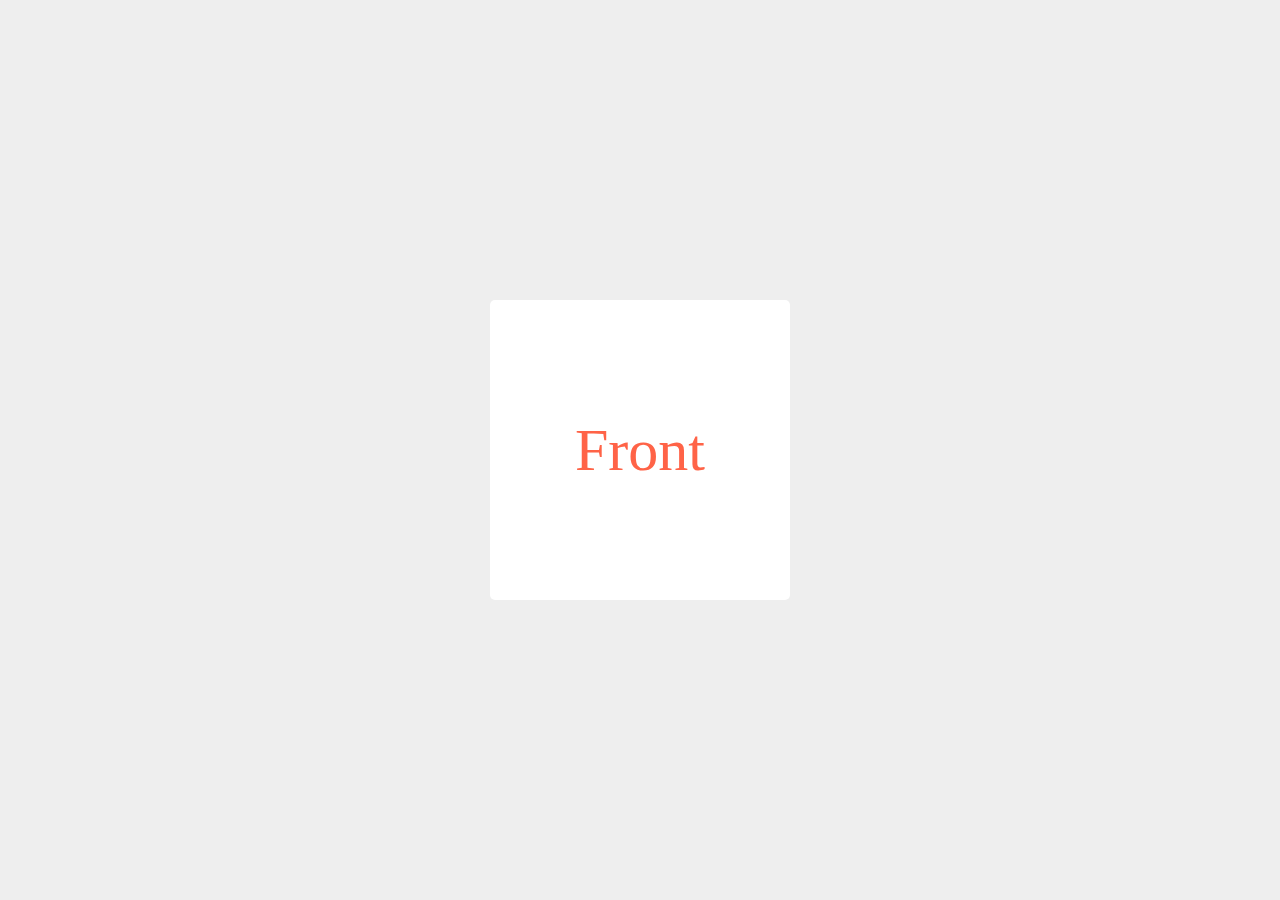
<file: backface.html>
<!DOCTYPE html>
<html lang="en">

<head>
    <meta charset="UTF-8">
    <meta http-equiv="X-UA-Compatible" content="IE=edge">
    <meta name="viewport" content="width=device-width, initial-scale=1.0">
    <title>Document</title>
    <link rel="stylesheet" href="./backface.css">
</head>

<body>

    <div class="card">
        <div class="content">
            <div class="front">front</div>
            <div class="back">back</div>
        </div>
    </div>


</body>

</html>
</file>
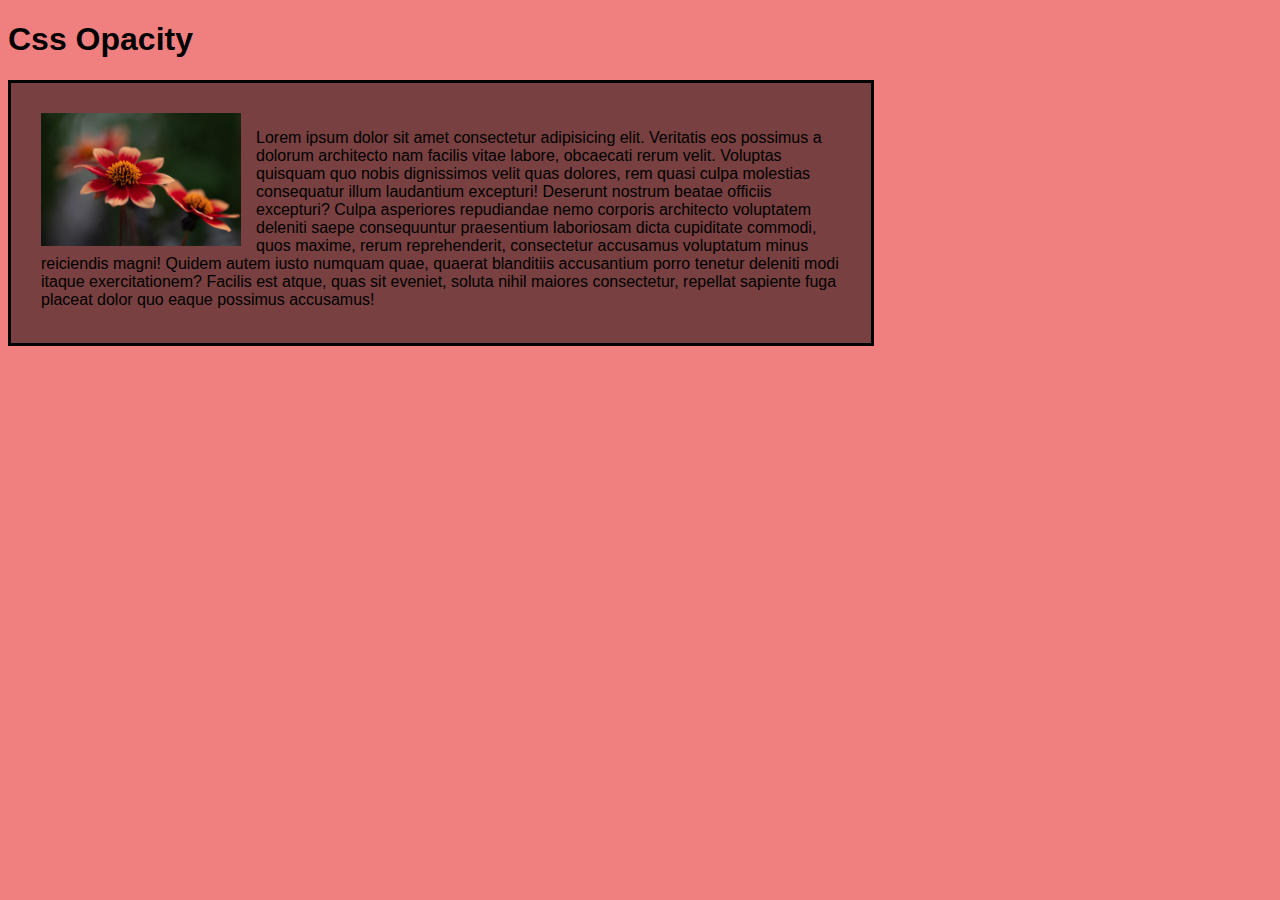
<file: background.html>
<!DOCTYPE html>
<html lang="en">

<head>
    <meta charset="UTF-8" />
    <meta http-equiv="X-UA-Compatible" content="IE=edge" />
    <meta name="viewport" content="width=device-width, initial-scale=1.0" />
    <title>Background</title>
    <link rel="stylesheet" href="./bg.css">
</head>

<body>
    <!-- <h1>CSS Background Image</h1>
    <div id="box">
        <p>Lorem ipsum dolor sit amet consectetur, adipisicing elit. Facilis possimus eum, odit repellendus facere reiciendis explicabo similique enim officiis recusandae necessitatibus non, exercitationem at velit, sit ea aut laudantium fugiat magnam ut
            minus. Soluta neque numquam, minus quis nam autem earum porro nostrum eveniet enim perspiciatis quo, reiciendis distinctio nemo, illo fugit? Dolores ratione nobis sunt porro, quod voluptatibus facilis, laborum rem quibusdam exercitationem
            odio. Adipisci quasi neque dolorem, vero quos itaque consectetur eius quam maxime ea repellendus facilis, assumenda modi suscipit, voluptate voluptates distinctio deserunt? Corrupti odit consequatur enim debitis fugiat, aut dicta non? Dignissimos,
            quis reprehenderit? Necessitatibus, quia?</p>
    </div> -->


    <!-- <h1>Css Background-Size</h1>
    <div id="box">
        <p>Lorem ipsum dolor sit amet consectetur adipisicing elit. Iure tempore voluptatem corporis debitis non tempora architecto fuga aut dolor voluptates atque doloremque beatae temporibus vel mollitia reprehenderit molestiae aliquid earum, corrupti
            perferendis cupiditate, illo dolorem accusamus dolores. Corrupti quaerat dolorem hic ab, laborum sunt fugiat provident ex praesentium quod est.</p>
    </div> -->

    <!-- <h1>Background Origin</h1>

    <div id="box">
        <p>Lorem ipsum dolor sit amet consectetur adipisicing elit. Sed assumenda, officiis velit asperiores adipisci debitis error, illum quaerat, repellendus accusantium in harum. Molestias tenetur tempore molestiae, odio fuga optio eius veritatis corporis!
            Maiores, laudantium veniam fugit illo alias est culpa. Neque ex nobis animi vitae, molestiae doloremque cum aperiam doloribus culpa accusamus ullam suscipit possimus ducimus sequi dolor corporis quisquam inventore impedit veniam asperiores
            provident! Tempora, sequi! Incidunt ipsum aperiam iusto, itaque in optio officia hic laborum dolorum nemo exercitationem, illo dolorem minus nobis numquam iure natus modi consequuntur, sint minima similique. Dolorem qui autem id quae pariatur!
            Voluptatem, doloribus. Lorem ipsum dolor sit amet consectetur adipisicing elit. Nisi id dicta delectus. Incidunt quo, dolore explicabo aliquam non voluptatum quisquam sapiente eligendi. At explicabo aspernatur optio. Totam dicta adipisci odio
            ducimus quod quidem reiciendis voluptatum accusamus dolorem? Rem quasi ab provident. Iusto placeat officia quidem fugit blanditiis, laboriosam nihil sapiente impedit, perferendis aut nisi. Molestias obcaecati facilis nihil minima illo, dignissimos
            rerum iure sint esse accusamus atque ipsa minus. Officiis mollitia fugiat repudiandae esse dolorem suscipit porro, praesentium aperiam necessitatibus blanditiis alias dignissimos dolore iusto ut laborum ratione, impedit voluptas placeat expedita
            tempore architecto ducimus nostrum deleniti quidem. Minima, sapiente?</p>
    </div> -->


    <!-- <h1>Background Clip</h1>

    <div id="box">
        <p>Lorem, ipsum dolor sit amet consectetur adipisicing elit. Doloribus incidunt provident vitae ad rerum. Praesentium reprehenderit quibusdam dolorem nihil blanditiis excepturi tenetur quaerat ea at facere eligendi, cumque illo unde distinctio quo?
            Tenetur dolores consequuntur laboriosam sequi facere pariatur eos laborum reprehenderit excepturi praesentium voluptas, suscipit tempore omnis aliquam nam eius fuga minus molestiae itaque! At eos accusamus dolore nihil rem, blanditiis iure
            voluptate error veritatis, eligendi sed nemo illum. Repellat soluta debitis placeat, autem dolore libero inventore non! Omnis maiores perspiciatis qui laborum! Dolorum cupiditate laboriosam obcaecati excepturi voluptates. Itaque ex nemo dignissimos
            distinctio blanditiis quo? Optio, vitae harum.</p>
    </div> -->



    <!-- <h1>Css Background-Gradient</h1>

    <div id="box">
        <p>Lorem ipsum dolor sit amet consectetur adipisicing elit. Ab ipsum, omnis tempora aut, assumenda at modi voluptatem aliquid alias ad quis, culpa velit eos architecto deserunt neque libero repellat obcaecati. Numquam minus, qui repellendus alias
            id saepe delectus totam, voluptatum maxime sed magnam quasi consequatur voluptatibus illo, odio veniam nesciunt? Nihil illo quae libero quam dolores! Ad nostrum at minus et quia? Facere laborum rem a ducimus totam. Corporis in quae ad vitae
            porro cupiditate, deserunt esse quisquam, accusamus dignissimos eveniet dolore facilis quas qui reprehenderit dicta minus pariatur non doloribus mollitia. Pariatur quas incidunt natus aperiam quia impedit est.</p>
    </div>

    <div id="box_2">
        <h2>Redial Gradient</h2>
    </div> -->


    <h1>Css Opacity</h1>

    <div id="box">
        <img src="./images/flowers-gddf8cd29b_1920.jpg" width="200" alt="">
        <p>Lorem ipsum dolor sit amet consectetur adipisicing elit. Veritatis eos possimus a dolorum architecto nam facilis vitae labore, obcaecati rerum velit. Voluptas quisquam quo nobis dignissimos velit quas dolores, rem quasi culpa molestias consequatur
            illum laudantium excepturi! Deserunt nostrum beatae officiis excepturi? Culpa asperiores repudiandae nemo corporis architecto voluptatem deleniti saepe consequuntur praesentium laboriosam dicta cupiditate commodi, quos maxime, rerum reprehenderit,
            consectetur accusamus voluptatum minus reiciendis magni! Quidem autem iusto numquam quae, quaerat blanditiis accusantium porro tenetur deleniti modi itaque exercitationem? Facilis est atque, quas sit eveniet, soluta nihil maiores consectetur,
            repellat sapiente fuga placeat dolor quo eaque possimus accusamus!</p>
    </div>




</body>

</html>
</file>
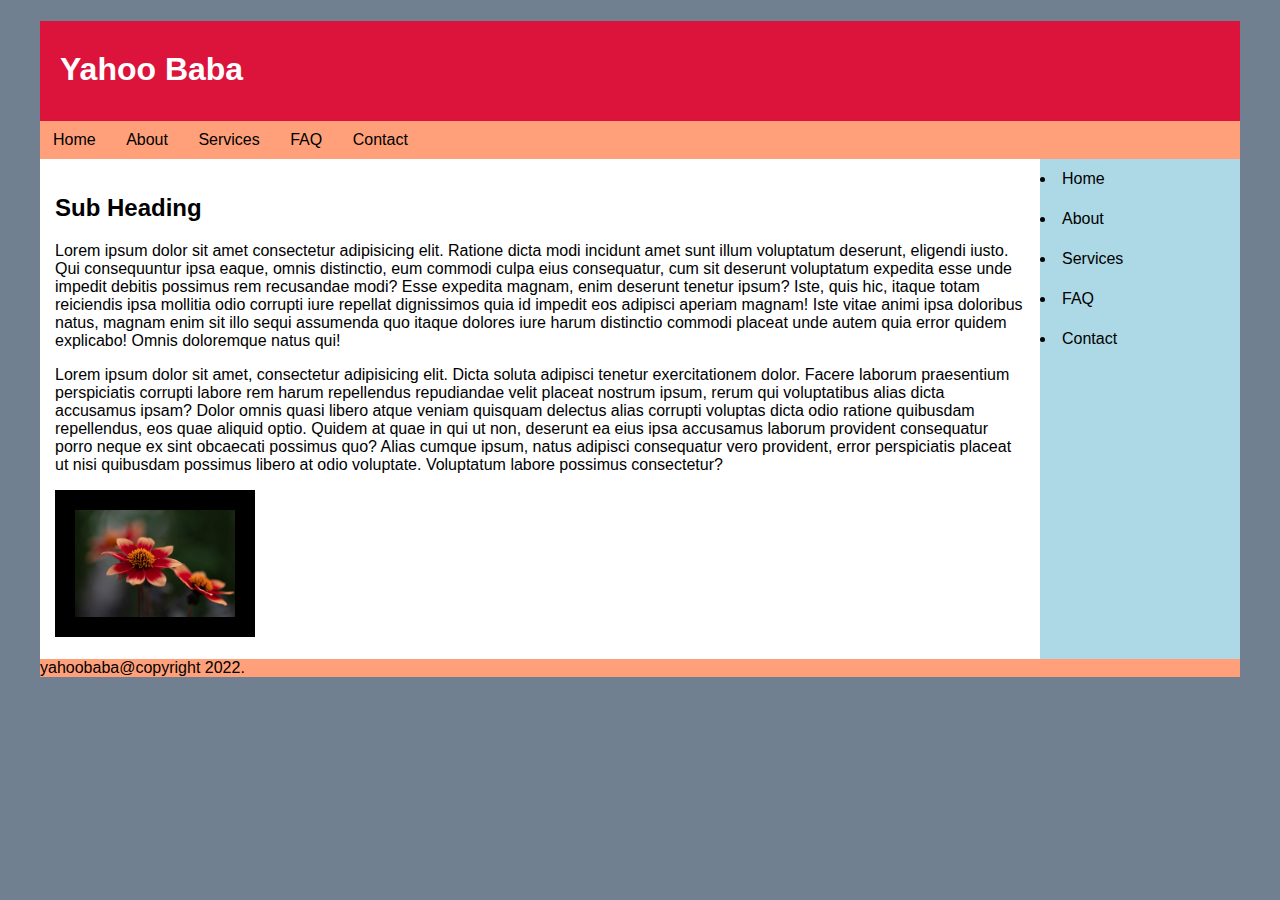
<file: layout.html>
<!DOCTYPE html>
<html lang="en">

<head>
    <meta charset="UTF-8" />
    <meta http-equiv="X-UA-Compatible" content="IE=edge" />
    <meta name="viewport" content="width=device-width, initial-scale=1.0" />
    <title>Basic Layout</title>
    <link rel="shortcut icon" href="./images/testla.png" type="image/x-icon" />
    <link rel="stylesheet" href="./layout.css" />
</head>

<body>

    <div id="wrapper">
        <div id="header">
            <h1>Yahoo Baba</h1>
        </div>

        <div id="menu">
            <ul>
                <li><a href="">Home</a></li>
                <li><a href="">About</a></li>
                <li><a href="">Services</a></li>
                <li><a href="">FAQ</a></li>
                <li><a href="">Contact</a></li>
            </ul>
        </div>

        <div id="content">
            <h2>Sub Heading</h2>
            <p>Lorem ipsum dolor sit amet consectetur adipisicing elit. Ratione dicta modi incidunt amet sunt illum voluptatum deserunt, eligendi iusto. Qui consequuntur ipsa eaque, omnis distinctio, eum commodi culpa eius consequatur, cum sit deserunt voluptatum
                expedita esse unde impedit debitis possimus rem recusandae modi? Esse expedita magnam, enim deserunt tenetur ipsum? Iste, quis hic, itaque totam reiciendis ipsa mollitia odio corrupti iure repellat dignissimos quia id impedit eos adipisci
                aperiam magnam! Iste vitae animi ipsa doloribus natus, magnam enim sit illo sequi assumenda quo itaque dolores iure harum distinctio commodi placeat unde autem quia error quidem explicabo! Omnis doloremque natus qui!</p>
            <p>Lorem ipsum dolor sit amet, consectetur adipisicing elit. Dicta soluta adipisci tenetur exercitationem dolor. Facere laborum praesentium perspiciatis corrupti labore rem harum repellendus repudiandae velit placeat nostrum ipsum, rerum qui
                voluptatibus alias dicta accusamus ipsam? Dolor omnis quasi libero atque veniam quisquam delectus alias corrupti voluptas dicta odio ratione quibusdam repellendus, eos quae aliquid optio. Quidem at quae in qui ut non, deserunt ea eius
                ipsa accusamus laborum provident consequatur porro neque ex sint obcaecati possimus quo? Alias cumque ipsum, natus adipisci consequatur vero provident, error perspiciatis placeat ut nisi quibusdam possimus libero at odio voluptate. Voluptatum
                labore possimus consectetur?</p>
            <img src="./images/flowers-gddf8cd29b_1920.jpg" alt="">
        </div>
        <div id="sidebar">
            <ul>
                <li><a href="">Home</a></li>
                <li><a href="">About</a></li>
                <li><a href="">Services</a></li>
                <li><a href="">FAQ</a></li>
                <li><a href="">Contact</a></li>
            </ul>
        </div>
        <div id="footer">
            yahoobaba@copyright 2022.
        </div>
    </div>
</body>

</html>
</file>
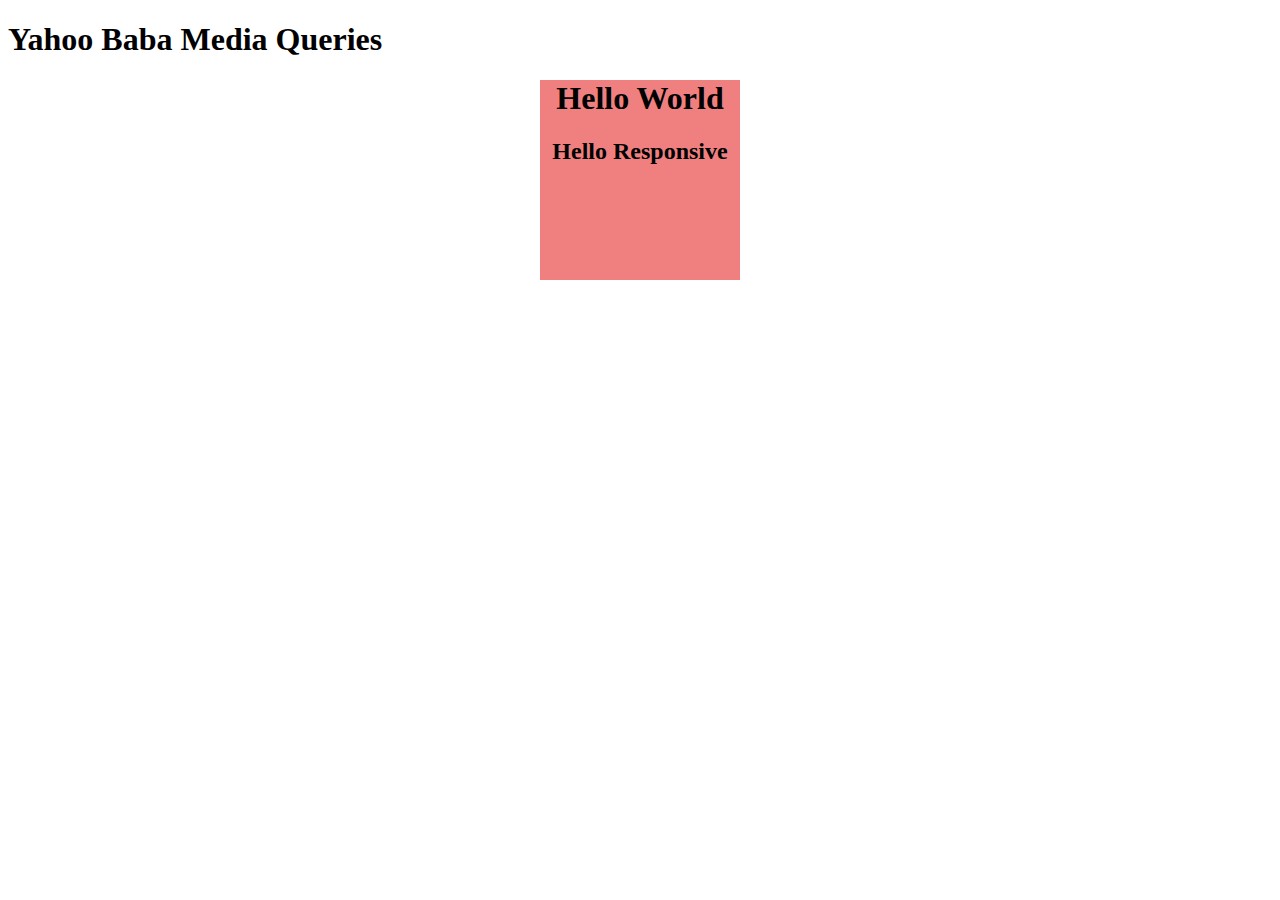
<file: media.html>
<!DOCTYPE html>
<html lang="en">

<head>
    <meta charset="UTF-8" />
    <meta http-equiv="X-UA-Compatible" content="IE=edge" />
    <meta name="viewport" content="width=device-width, initial-scale=1.0" />
    <title>Media Queries</title>
    <link rel="stylesheet" href="./media.css" />
</head>

<body>
    <h1>Yahoo Baba Media Queries</h1>
    <div class="container">
        <h1>Hello World</h1>
        <h2>Hello Responsive</h2>
    </div>
</body>

</html>
</file>
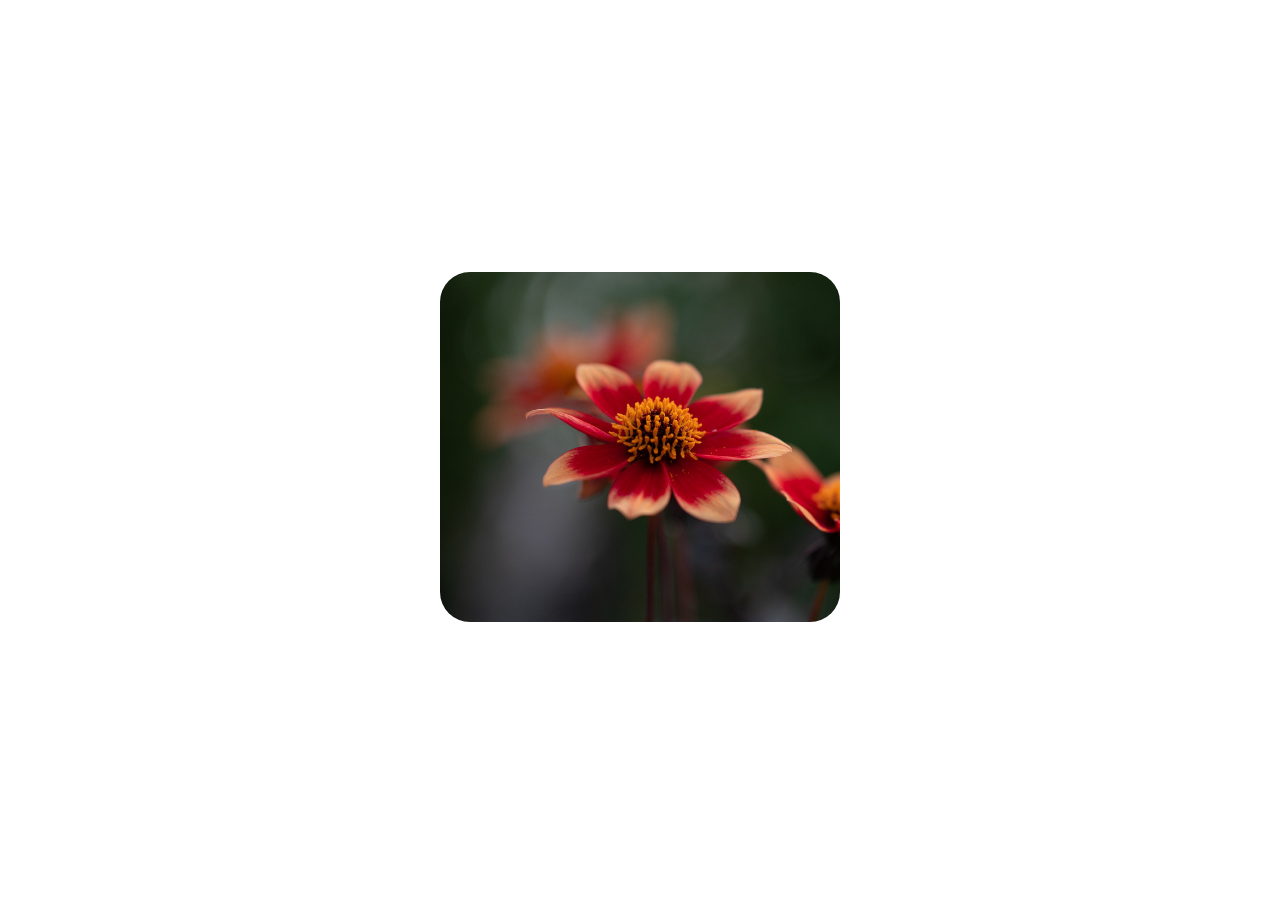
<file: percepective.html>
<!DOCTYPE html>
<html lang="en">

<head>
    <meta charset="UTF-8">
    <meta http-equiv="X-UA-Compatible" content="IE=edge">
    <meta name="viewport" content="width=device-width, initial-scale=1.0">
    <title>Perceptive</title>
    <link rel="stylesheet" href="./percepective.css">
</head>

<body>

    <div class="box">
        <div class="test">
            <h2>Hello World</h2>
        </div>
    </div>


</body>


</html>
</file>
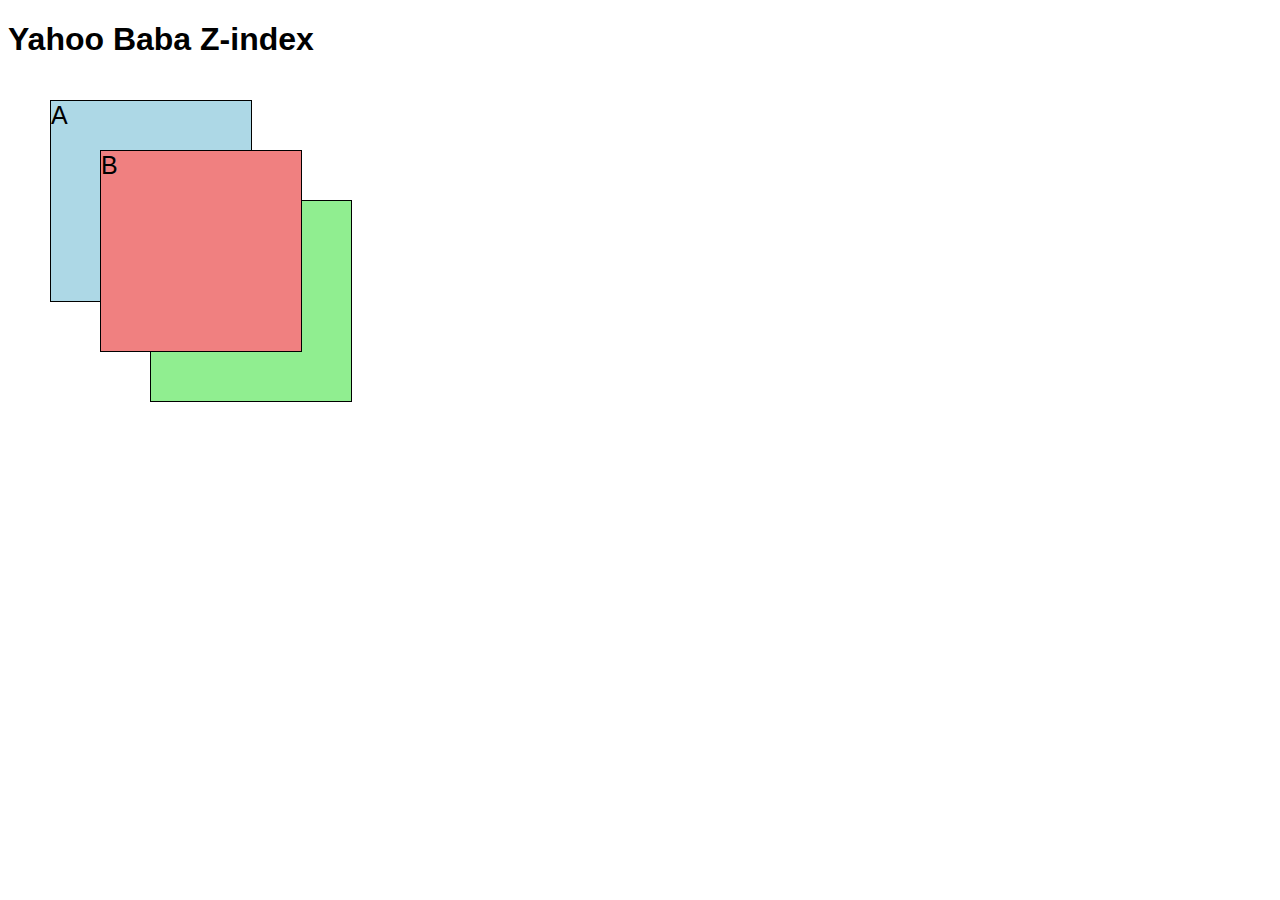
<file: position.html>
<!DOCTYPE html>
<html lang="en">

<head>
    <meta charset="UTF-8" />
    <meta http-equiv="X-UA-Compatible" content="IE=edge" />
    <meta name="viewport" content="width=device-width, initial-scale=1.0" />
    <title>New Tab</title>
    <link rel="stylesheet" href="./pos.css">
</head>

<body>
    <!-- <h1>Yahoo Baba CSS Position</h1>
    <p>Lorem ipsum dolor, sit amet consectetur adipisicing elit. Nobis veniam magnam repellendus nemo eaque similique deserunt deleniti quis expedita! Consequatur in harum officiis voluptatibus deleniti, corrupti, doloremque nulla qui provident beatae expedita,
        ex rem amet? Debitis quod vero quidem id, a alias asperiores voluptates praesentium ab omnis eum labore tenetur officia consectetur fuga laborum esse. Est, nesciunt mollitia ut maxime dolorum fuga voluptatem sapiente rerum, pariatur quod illum
        quisquam ullam earum doloremque exercitationem iure quasi. Voluptate ea molestias natus, ex quibusdam iure quo, neque repellat id dolorem impedit, unde tempore provident animi magni nostrum consequuntur voluptatibus quas cupiditate placeat ab?</p>

    <div id="test"></div>

    <p>Lorem ipsum dolor sit, amet consectetur adipisicing elit. Esse distinctio ab nesciunt, repudiandae quam adipisci rerum labore recusandae et. Esse debitis repellendus fuga assumenda voluptatibus tempora vitae recusandae, porro exercitationem, accusamus
        veniam commodi explicabo! Eum minus perferendis, aliquid quod maxime eos, itaque nostrum ipsam cum reprehenderit eveniet dolorem quisquam commodi ullam dignissimos laudantium neque nihil vero suscipit distinctio officia. Dicta odio porro soluta
        quo aperiam incidunt, veniam ab quibusdam minima dolor, fuga enim labore. Reprehenderit minima ducimus, eveniet officia illum consequuntur. Hic culpa laudantium mollitia numquam itaque nulla aliquid facilis consectetur, quasi quod consequatur
        quidem quo quas, eaque, rerum ad?</p>
    <p>Lorem ipsum dolor sit amet consectetur adipisicing elit. Dolore qui quis magni id. Assumenda, blanditiis iste tempora nobis dolorum hic numquam eos consectetur aspernatur voluptate ex ea deleniti harum mollitia recusandae qui doloribus earum molestiae
        at sunt! Et dignissimos similique fugit consectetur. Rerum, sapiente tempora animi cupiditate provident corrupti facere facilis odit possimus earum eius accusamus. Possimus aut perferendis ab dicta nisi cum est obcaecati quod perspiciatis tempore,
        odio saepe ducimus autem ipsam quisquam deserunt. At cupiditate quae nemo dignissimos laudantium ratione voluptate aperiam dicta, delectus labore atque inventore sapiente eligendi ducimus ipsam repellat pariatur doloremque dolorum suscipit quos
        enim? Quod incidunt illum aperiam alias aliquam. Sed temporibus aliquid, quisquam earum, voluptatem doloremque tempora dicta rem accusantium rerum cum, nesciunt facilis reiciendis. Fuga ratione est molestias natus iusto dolorum, tempore necessitatibus
        a amet ea atque illo cum fugiat nesciunt corrupti error eius libero aut perferendis repudiandae voluptates eveniet doloribus labore dolores. Est pariatur quis quas commodi dolorem, nisi molestias atque quasi eos illum aliquam quidem quaerat alias
        quae ex nulla soluta fugit sint quam praesentium ipsum deserunt! Debitis voluptates nulla vero culpa. Repudiandae cumque quo, voluptatum nihil, similique dolore quisquam quod facilis doloribus optio dolorem laudantium. Tenetur, iusto facilis a
        libero expedita laborum, iure aut in deleniti cumque quia voluptatem quos nihil nostrum! Sunt laboriosam aut deserunt ad a reiciendis magnam cum, sint deleniti cumque, excepturi nostrum. Magnam est reprehenderit, suscipit aspernatur, nisi illo
        quas nulla nesciunt ad minus doloribus ut qui praesentium iste cupiditate, necessitatibus modi consequuntur reiciendis corporis. Odio quam quod, maiores assumenda cumque ex at aspernatur? Neque magnam qui perferendis ad pariatur consequatur quaerat
        incidunt culpa debitis laborum ipsum quo itaque voluptate quasi unde dolore, voluptatibus possimus sunt dolorem ex illo ratione atque commodi optio. Facere laborum dolorum consectetur, labore cumque iure placeat quidem nihil. Sequi incidunt officia
        consequatur distinctio recusandae libero cum molestiae. Earum amet quibusdam debitis. Deleniti, sint quae distinctio provident veritatis incidunt, aut, harum consequatur debitis adipisci officia error. Dolor culpa dolore fugiat laborum exercitationem.
        Distinctio eos, maiores iusto beatae voluptas rem quaerat doloribus quidem ducimus temporibus consectetur voluptatibus placeat fuga error eligendi nobis, tempore, odio unde! Sit vel similique reiciendis ipsam perferendis? Sed pariatur, autem ex
        fugit quis nulla consectetur iste asperiores earum perspiciatis ea ipsum quasi accusamus alias tempore sit reprehenderit necessitatibus quibusdam blanditiis mollitia hic eius, cumque aliquid. Cumque amet qui odit voluptatum sed atque itaque, animi
        veniam necessitatibus mollitia provident perspiciatis cupiditate accusamus temporibus voluptatibus quia culpa neque rem aliquid! Consequatur sapiente autem natus deleniti dolores sequi, amet fuga laudantium provident neque harum, adipisci magni
        nostrum quia. Laudantium laborum repellendus illum, corporis voluptatem corrupti quos ratione deleniti necessitatibus reiciendis quam maxime maiores molestiae facere dolore nihil, atque id consequuntur et. Inventore earum asperiores quis voluptatibus
        libero sint enim totam a ea id, repellat cumque consectetur recusandae iure iusto deleniti optio fugiat atque voluptate ut ullam, sunt temporibus dolores. Facere suscipit nam aut. At ipsum voluptatibus, aliquid quo fuga tempora mollitia vero culpa
        quia dolores fugit, amet minus. Velit perferendis, accusamus placeat facere tempora, fuga laudantium cupiditate asperiores ad officia blanditiis reiciendis autem corporis accusantium a eaque modi voluptate, minus deleniti voluptatem saepe eligendi
        magnam fugiat? A, veniam illo doloremque incidunt aliquid dolor quidem, totam facilis cumque mollitia dolore vel nobis cupiditate tempore similique minus. Laboriosam aliquid provident, reprehenderit velit, reiciendis nisi veritatis, magnam fugiat
        eum quibusdam neque ab facere earum nulla quisquam tenetur quae voluptate quaerat voluptas ullam necessitatibus ducimus eaque hic qui? Sit impedit exercitationem nulla, error soluta rem animi minima deserunt ut iure, aut omnis eos natus quam vero?
        Animi optio hic iure accusamus amet quis, accusantium enim aut ut officia quisquam vitae beatae ipsam eius commodi deleniti eos. Distinctio qui sequi, suscipit, mollitia necessitatibus nulla et quae maiores enim facilis perferendis inventore deserunt,
        incidunt laboriosam rerum ex. Facilis aliquam placeat blanditiis officia iusto, sit, error laborum commodi odio asperiores expedita ullam incidunt eveniet! Itaque possimus odio non perspiciatis, molestias sit, maiores dolor quos laborum incidunt
        tempore et laboriosam maxime. Perferendis autem dolorum est? Consequuntur adipisci illo corrupti rem sunt perferendis rerum fugit excepturi dignissimos, voluptate a autem fugiat iure quibusdam. Fuga quam qui quas vitae culpa, ab quae veniam. Omnis
        sunt ullam eum nobis laborum! Perspiciatis maiores corporis fugiat laborum placeat ea molestias, sunt laudantium in aliquam aliquid at, voluptate iure labore inventore. Reiciendis doloribus eos odit amet suscipit quam, fuga asperiores! Qui repellendus
        nihil fugiat at facilis temporibus magni deleniti corrupti ipsa. Eum quo eveniet, assumenda aspernatur perferendis dolorem consequuntur fugiat magnam ea vel facere harum eos dolor odit quos non voluptate. Incidunt delectus et nobis aut, architecto
        ratione quod hic quas quasi temporibus deserunt laborum eaque nemo pariatur nihil eum atque ea, enim eius molestias ex blanditiis? Fugit autem dolor voluptates, corrupti laborum sapiente nihil expedita doloribus, quam quod repellendus unde impedit
        nobis, pariatur culpa nesciunt consectetur. Officiis autem animi veritatis, nesciunt ipsam eius quas necessitatibus repellendus aliquid saepe impedit amet aliquam provident cumque incidunt! At maxime est, deleniti facilis quisquam libero. Laborum
        totam assumenda, quas vitae provident iste reiciendis? Nobis culpa perferendis necessitatibus blanditiis quas aut provident enim? Ratione minima odit esse quis quas consequuntur quam itaque modi quisquam impedit, mollitia laboriosam velit dolores
        eius ut repudiandae quod eligendi, porro vitae fuga. Nobis qui similique dolores obcaecati debitis eveniet, quisquam libero tempore omnis. Neque atque accusamus omnis maxime incidunt quaerat, cum, dolore ut necessitatibus reiciendis voluptates
        laboriosam iure dicta unde! Aut, eaque error, ducimus cupiditate adipisci expedita, voluptatem totam reiciendis iusto provident enim dignissimos eius earum debitis dolore voluptates vel labore itaque. Beatae perferendis eligendi error distinctio
        earum dignissimos maxime optio nemo accusantium alias. Hic vero quam, placeat possimus repellendus rem temporibus quis illum similique in sit aut accusamus? Similique, beatae? Minus architecto aut quas commodi aperiam quidem a labore aliquid reprehenderit
        ipsam ipsa veritatis minima, vel culpa impedit dolorem possimus doloribus animi repellendus voluptate repellat. Non molestias voluptates, architecto ullam veritatis quae doloribus facere exercitationem tempore quasi earum repellendus nisi! Ipsa
        vitae eaque aliquam libero laborum iure natus fuga ipsum facere, voluptates minus excepturi tempora, est esse modi quidem incidunt nesciunt sed! Dolorum, fugit adipisci possimus placeat provident debitis fuga, et voluptates optio delectus atque
        illo, quisquam reiciendis velit. Repudiandae rem mollitia fugiat earum provident praesentium dignissimos quam accusantium officia, natus placeat itaque. Possimus voluptates ab aliquid, explicabo voluptate repellat pariatur est nam perspiciatis
        maxime mollitia temporibus illum rem eligendi placeat itaque enim, culpa ducimus in consequatur adipisci consectetur. Placeat aut blanditiis dignissimos ab maiores sed amet dolorem est mollitia ipsam dolore ad culpa laboriosam ea dolores quo,
        consequuntur impedit accusamus in fugiat assumenda tempore molestias! Iure quae porro nihil, modi blanditiis rerum qui quis assumenda voluptatem dicta vel culpa amet similique necessitatibus provident tenetur et. Aperiam aliquid ullam molestias
        accusamus perspiciatis optio sapiente, eveniet mollitia nam, soluta aliquam rerum illum quos blanditiis, cum placeat odio nobis ipsum earum aut illo nostrum. Iure id necessitatibus provident iste deserunt cupiditate dolor debitis delectus maiores
        aliquam magni minima non quo aperiam hic soluta nemo molestias, laudantium dicta facilis accusamus? Iure fugit ipsa neque assumenda beatae totam, ratione nobis maiores at, cumque provident quod voluptates, id vel! Perferendis eveniet incidunt
        illum expedita magni praesentium nulla consequatur nam libero impedit reiciendis dicta asperiores, quibusdam aliquid, ullam ex aspernatur molestias ipsum quas voluptatum maiores necessitatibus voluptate nemo. Id eveniet aut atque esse sapiente
        aliquid pariatur numquam mollitia ratione fugit optio doloribus quod quasi distinctio delectus quis, perspiciatis corporis, corrupti autem accusantium odio unde eaque in. Accusamus qui laborum quos commodi, assumenda provident! Aspernatur quasi
        nostrum praesentium tenetur dolorem cumque ratione quam, tempora provident! Vero, excepturi omnis commodi numquam animi eius voluptate? Dolorem, nisi porro cupiditate iste voluptates ipsam. Magnam accusantium, neque ab commodi error corporis facilis
        qui dolorum autem ipsam explicabo quasi sit maiores voluptas obcaecati recusandae consectetur fuga corrupti perferendis aut nesciunt iste et optio. Adipisci perferendis magni cupiditate. Beatae enim magni cumque aperiam fugiat soluta eaque ea
        a veritatis vel, quasi quas quidem autem praesentium consequatur quam illum sequi animi maxime nam explicabo molestias deleniti corporis! Commodi vitae reprehenderit sequi distinctio autem optio doloribus provident maiores, excepturi vero omnis
        accusamus debitis, fugit cupiditate deleniti architecto repudiandae voluptatum nobis ipsum tempora id, pariatur veritatis aliquid! Iure cupiditate eius labore ipsum? Accusantium commodi eveniet tenetur itaque ea, porro unde vitae laboriosam similique
        exercitationem est ab autem dicta accusamus consectetur dolorem odio minima illo corporis id laborum temporibus distinctio. Perspiciatis in optio ipsam deleniti a doloremque facere expedita nisi ullam neque enim dolorem aliquid consequuntur quaerat
        obcaecati voluptate, deserunt minima quod corporis quae molestiae quasi! Nihil voluptas, placeat ducimus minus amet explicabo nisi consequatur ratione voluptatem recusandae assumenda officia repudiandae! Adipisci amet error sapiente veritatis
        obcaecati nemo ducimus ad quas. Culpa dolor consequatur hic mollitia voluptas, aliquam laboriosam, voluptate modi sint neque, fugiat explicabo eos! Similique molestias, nihil neque laboriosam aut ea nostrum nam natus vel, voluptates magni! Omnis
        molestiae harum voluptate mollitia, ea odio nam. Eligendi expedita cum fuga, atque modi nobis? Corporis, quo dolores dignissimos maiores officia, minus eaque non eum, quis cupiditate amet veritatis temporibus! Fuga, vero dolorem aspernatur cumque
        vel aut hic reprehenderit nisi quod tempore facere quia est officia natus vitae, repellendus labore voluptate sapiente odit! Quia libero provident consequatur commodi molestias fugit est sequi, hic quae dolorem fugiat vero, eligendi explicabo
        cum sunt modi impedit consequuntur, itaque quidem aspernatur iure dicta facilis animi? Autem a ab voluptas! Asperiores aperiam earum vel voluptatem quo similique reiciendis dolorem harum blanditiis officiis veniam numquam eveniet eligendi ducimus,
        temporibus perspiciatis sint molestias iure cumque voluptatibus pariatur minima delectus repellendus! Enim, doloribus. Itaque provident dolores vero, doloremque, optio assumenda neque quaerat praesentium placeat commodi earum hic quo, modi soluta
        ipsum non voluptates sunt voluptate maiores impedit laborum iusto mollitia illum. Quaerat nisi et quasi incidunt, unde nostrum dolorum molestias deleniti id quidem, numquam in facere, quod labore accusantium odio ex error. Deserunt quaerat quisquam
        illo, nam quam, autem non quos reiciendis rerum perferendis quis officia similique soluta beatae eligendi unde dolore sit ipsum. Ratione quas, minus eum repudiandae deserunt culpa voluptatum et necessitatibus fugiat fugit atque officia sit excepturi
        laudantium blanditiis! Exercitationem perferendis et harum dolor iure similique dolores, totam natus temporibus aperiam beatae. Sunt consectetur laudantium cupiditate, praesentium aut soluta! Quis ea quae sint. Quo, accusamus sunt totam beatae
        molestiae obcaecati nisi illum nulla eaque porro. Provident natus labore quod at porro unde aliquid impedit ut. Eos, ex, repellat quibusdam quidem ratione ipsa fuga, labore nam sequi fugit numquam fugiat eum ipsum cum amet. Praesentium, voluptatum
        quod, natus iste ab numquam veritatis deleniti cum dolore magni, fugit quia! At nisi, atque, nesciunt autem eos illo dolorem voluptatem possimus exercitationem enim doloremque adipisci dicta libero, nam modi vero? Veritatis ab voluptas magnam,
        animi similique dolorum! Ab, dolor laboriosam tempora nisi sed nihil incidunt itaque similique facere culpa nostrum sit ea! Mollitia quas, eveniet voluptatum libero quae modi blanditiis eum quod laboriosam maxime fugit incidunt expedita adipisci
        fuga quasi, consequuntur quam perferendis sit voluptate labore architecto dolores tempora. Doloremque odio fuga beatae, ab nesciunt laudantium dolorum recusandae sunt culpa, eum, temporibus quidem iure reprehenderit? Quisquam ipsum modi dignissimos
        autem quod soluta ipsam sed facilis sit dolor deleniti quasi reiciendis magni, dicta expedita odit qui asperiores laudantium perferendis rem? Omnis debitis doloribus cum quisquam magni culpa quo adipisci aut blanditiis amet, consequatur officia
        eius sapiente quis voluptatem consequuntur molestias natus! Sapiente vel veritatis ut iusto quae nisi ab aspernatur dolorem repellat illum. Corrupti velit ipsum accusamus aliquam architecto ratione, animi tenetur? Debitis hic nobis molestias asperiores,
        ad numquam? Ullam mollitia architecto enim quam quibusdam accusantium minima incidunt aliquid vel iste necessitatibus similique cum id vero ut, debitis ea cumque tenetur! Animi quae molestiae laboriosam debitis omnis. Reprehenderit illo commodi
        culpa molestias perspiciatis corporis voluptatem magni aut aperiam. Laborum magnam reiciendis adipisci modi in repellendus quaerat, ratione vel reprehenderit dolorem est dignissimos accusantium iusto. Perferendis ducimus eveniet vero, ad saepe
        blanditiis ipsam soluta repudiandae mollitia fugit nam repellendus ut perspiciatis dicta iure alias fuga. Minima nostrum, velit obcaecati excepturi sunt natus deleniti harum fugiat facere facilis sed odit iure, assumenda neque.</p> -->


    <h1>Yahoo Baba Z-index</h1>

    <div id="box1">A</div>
    <div id="box2">B</div>
    <div id="box3">C</div>




</body>

</html>
</file>
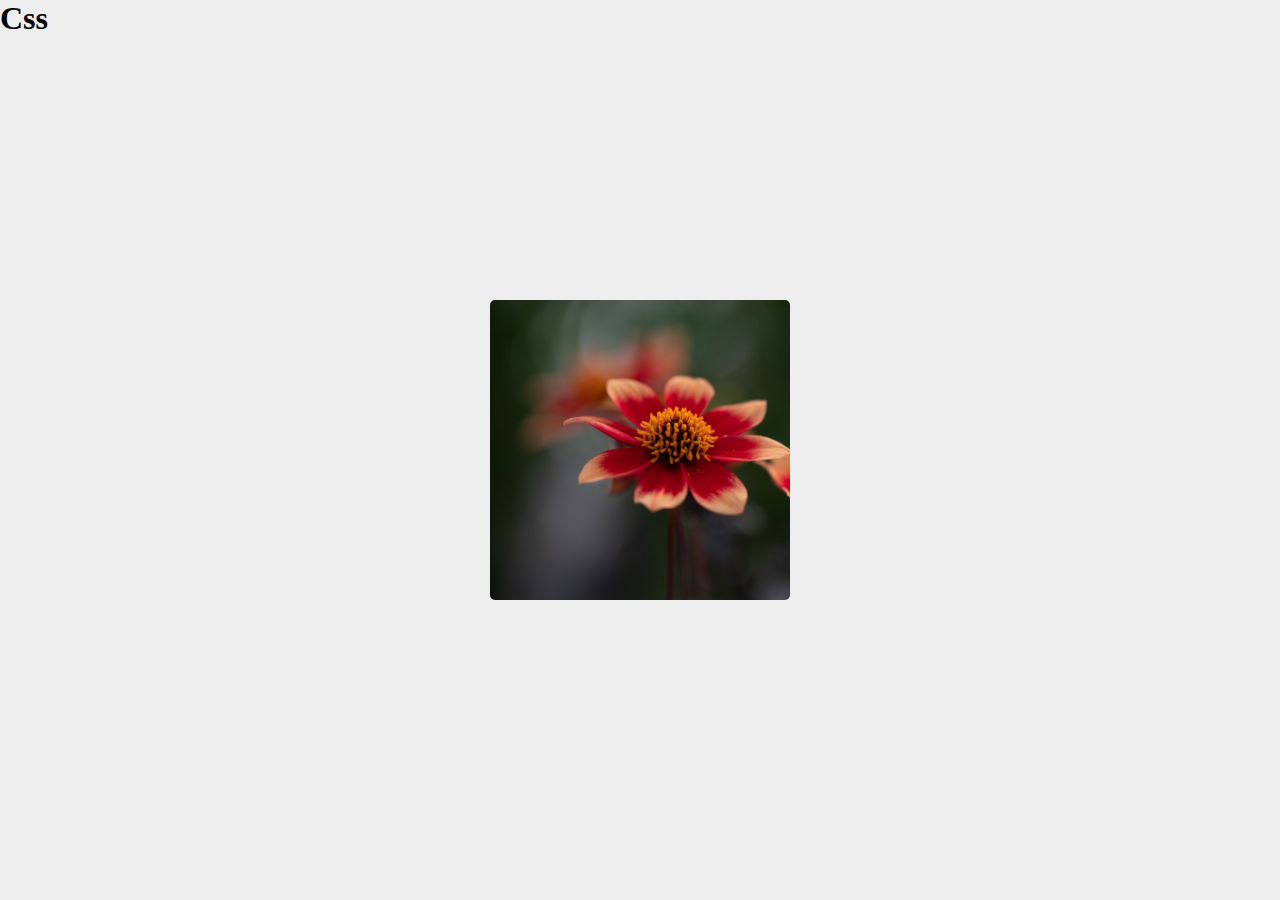
<file: prectice.html>
<!DOCTYPE html>
<html lang="en">

<head>
    <meta charset="UTF-8">
    <meta http-equiv="X-UA-Compatible" content="IE=edge">
    <meta name="viewport" content="width=device-width, initial-scale=1.0">
    <title>New Tab</title>
    <link rel="stylesheet" href="./prectice.css">
</head>

<body>
    <h1>Css</h1>
    <!-- <div class="parent">
        <div class="child">
            <h1>Hello World</h1>
        </div>
    </div> -->
    <div class="container">
        <div class="img">
            <div class="front"></div>
            <div class="back">
                <div class="show">
                    <p>Lorem</p>
                </div>
            </div>
        </div>
    </div>

</body>

</html>
</file>
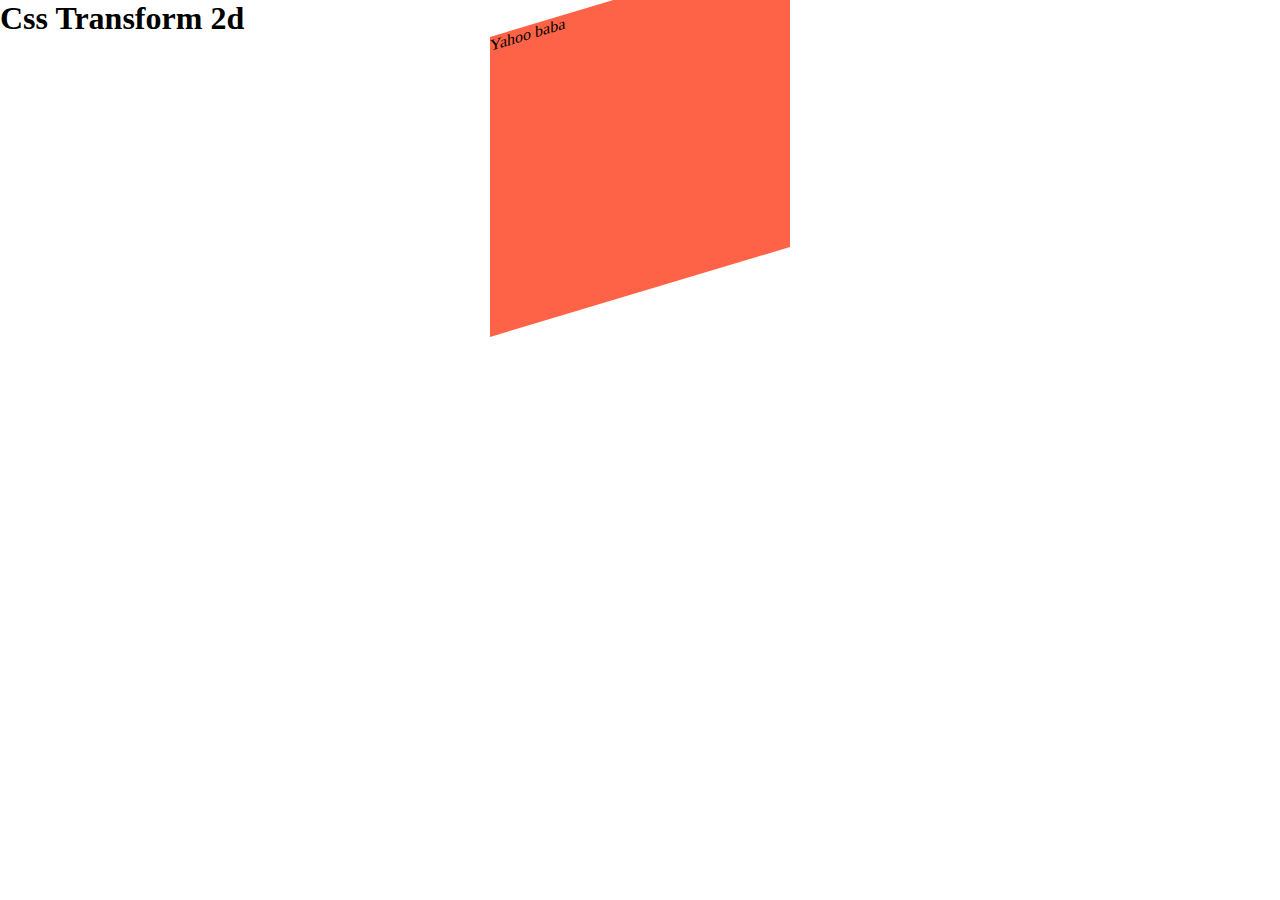
<file: transform2d.html>
<!DOCTYPE html>
<html lang="en">

<head>
    <meta charset="UTF-8" />
    <meta http-equiv="X-UA-Compatible" content="IE=edge" />
    <meta name="viewport" content="width=device-width, initial-scale=1.0" />
    <title>Transform</title>
    <link rel="stylesheet" href="./transform2d.css">
</head>

<body>
    <h1>Css Transform 2d</h1>

    <div id="box">Yahoo baba</div>
</body>

</html>
</file>
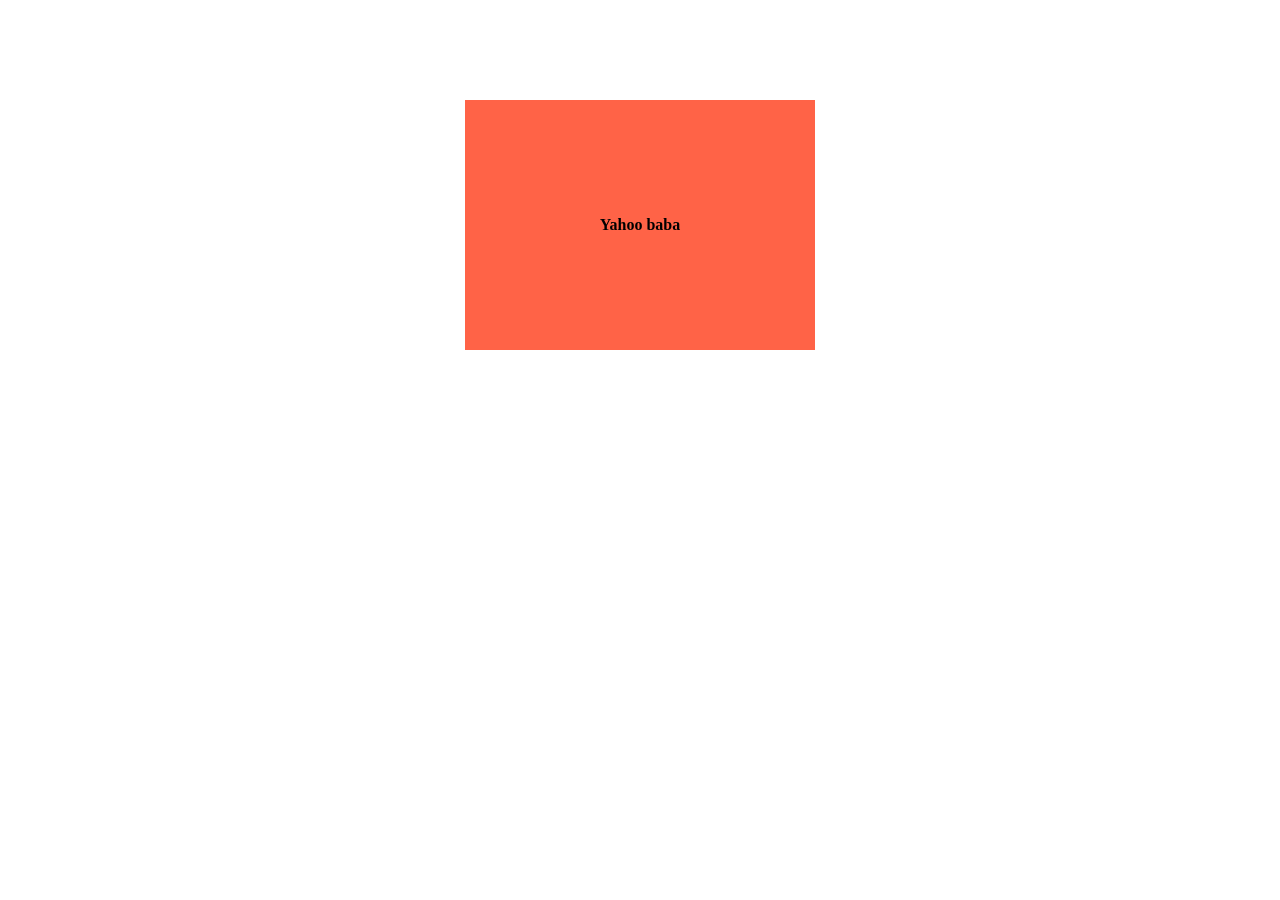
<file: transform3d.html>
<!DOCTYPE html>
<html lang="en">

<head>
    <meta charset="UTF-8">
    <meta http-equiv="X-UA-Compatible" content="IE=edge">
    <meta name="viewport" content="width=device-width, initial-scale=1.0">
    <title>New Tab</title>
    <link rel="stylesheet" href="./transform3d.css">
</head>

<body>
    <div class="base">
        <div id="box">
            <h4>Yahoo baba</h4>
        </div>
    </div>




</body>

</html>
</file>
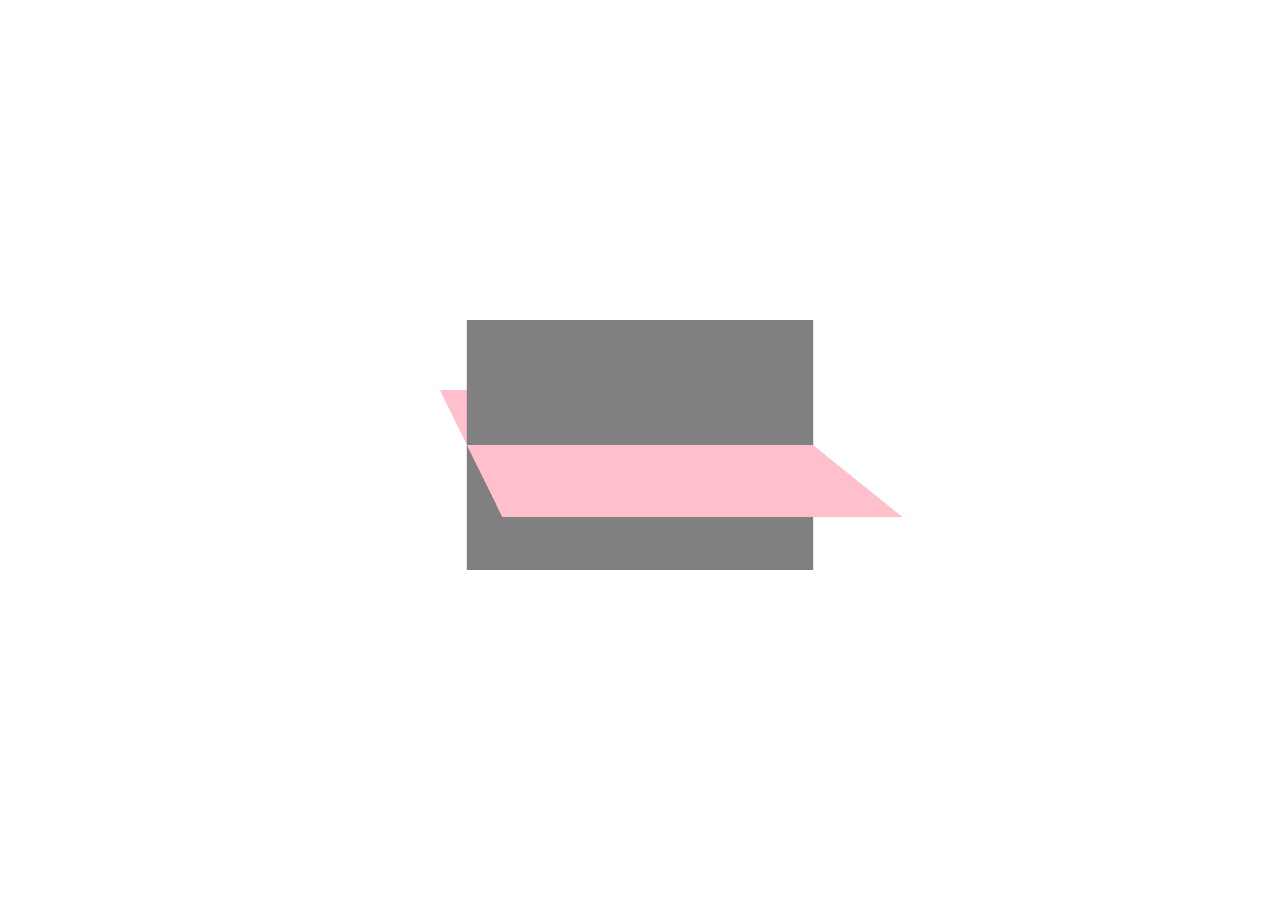
<file: transform_style.html>
<!DOCTYPE html>
<html lang="en">

<head>
    <meta charset="UTF-8">
    <meta http-equiv="X-UA-Compatible" content="IE=edge">
    <meta name="viewport" content="width=device-width, initial-scale=1.0">
    <title>New Tab</title>
    <link rel="stylesheet" href="./transform_style.css">
</head>

<body>
    <div class="parent">
        <div id="box">

        </div>
    </div>
</body>

</html>
</file>
<file: backface.css>
* {
    margin: 0;
    padding: 0;
    box-sizing: border-box;
}

body {
    background-color: #eee;
}

.card {
    width: 300px;
    height: 300px;
    /* border: 1px solid #000; */
    position: absolute;
    left: 50%;
    top: 50%;
    margin: -150px;
    perspective: 500px;
}

.content {
    position: absolute;
    width: 100%;
    height: 100%;
    transition: transform 1s;
    transform-style: preserve-3d;
}

.card:hover .content {
    transform: rotateY(180deg);
}

.front,
.back {
    width: 100%;
    height: 100%;
    position: absolute;
    background-color: #fff;
    font-size: 60px;
    font-family: verdana;
    text-transform: capitalize;
    text-align: center;
    line-height: 300px;
    border-radius: 5px;
    color: tomato;
    backface-visibility: hidden;
}

.back {
    background-color: tomato;
    color: #fff;
    transform: rotateY(180deg);
    backface-visibility: hidden;
}
</file>
<file: bg.css>
/* Background Properties*/


/* body {
    height: 3000px;
    background-image: url(./images/river-g833c539b0_1920.jpg), url(./images/flowers-gddf8cd29b_1920.jpg);
    background-repeat: no-repeat, no-repeat;
    background-position: 80% 35%, 40% 90%;
    background: red url(./images/flowers-gddf8cd29b_1920.jpg) no-repeat 30% 60%;
} */


/* Background Attachment */


/* body {
    height: 3000px;
    background: url(./images/flowers-gddf8cd29b_1920.jpg) no-repeat right top;
    background-attachment: fixed;
} */


/* Background Size */


/* body {
    background-color: lightcoral;
}

#box {
    width: 800px;
    height: 400px;
    background-color: #fff;
    border: 1px solid #000;
    margin: 0 auto;
    padding: 15px;
    background: url(./images/flowers-gddf8cd29b_1920.jpg) no-repeat left top;
    background-size: cover;
    
} */


/* Background Origin */


/* body {
    background-color: tan;
}

#box {
    width: 800px;
    height: 600px;
    padding: 25px;
    text-align: justify;
    border: 20px dotted #000;
    background-color: #fff;
    background-image: url(./images/flowers-gddf8cd29b_1920.jpg);
    background-repeat: no-repeat;
    background-size: 200px;
    background-origin: border-box;
    background-origin: content-box;
    background-origin: padding-box;
} */


/* Background Clip */


/* body {
    background-color: slategray;
}

h1 {
    background: url(./images/flowers-gddf8cd29b_1920.jpg);
    color: transparent;
    font-size: 70px;
    font-family: impact;
    -webkit-background-clip: text;
}

#box {
    width: 800px;
    height: 300px;
    padding: 30px;
    color: #000;
    text-align: justify;
    border: 20px dotted #000;
    background-color: #fff;
    background-clip: content-box;
    background-clip: padding-box;
}

p {
    margin: 0;
} */


/* Background-Blend_mode */


/* body {
    font-family: arial;
}

#box {
    width: 440px;
    height: 440px;
    border: 2px solid #000;
    background-size: cover;
    background-image: linear-gradient(to right, hotpink, yellow), url(./images/flowers-gddf8cd29b_1920.jpg);
    background-blend-mode: soft-light;
} */


/* Gradient Background */


/* body {
    font-family: arial;
}

#box {
    width: 800px;
    height: 300px;
    padding: 30px;
    border: 3px solid #000;
    background: linear-gradient(-45deg, red, hotpink, green, indigo);
    background: repeating-linear-gradient(to right, red, yellow 10%, pink 20%);
}

#box_2 {
    width: 800px;
    height: 300px;
    padding: 30px;
    border: 3px solid #000;
    background: radial-gradient(circle, red 5%, yellow 15%, green 60%);
} */


/* Css Opacity */

body {
    font-family: arial;
    background-color: lightcoral;
}

#box {
    width: 800px;
    height: 200px;
    padding: 30px;
    margin-bottom: 15px;
    border: 3px solid #000;
    /* background: tan; */
    /* opacity: 0.5; */
    background: rgba(0, 0, 0, 0.5);
}

img {
    float: left;
    margin-right: 15px;
}
</file>
<file: layout.css>
body {
    background: slategrey;
    font-family: Arial, Helvetica, sans-serif;
    margin: 0;
    padding: 0;
}

#wrapper {
    background-color: #fff;
    width: 1200px;
    margin: 0 auto;
}

#header {
    background: crimson;
    color: #fff;
    height: 100px;
}

#header h1 {
    padding: 30px 0 0 20px;
}

#menu {
    background: lightsalmon;
}

#menu ul {
    margin: 0;
    padding: 0;
}

#menu li {
    display: inline-block;
}

#menu li a {
    display: block;
    padding: 10px 13px;
    text-decoration: none;
    color: #000;
}

#menu li a:hover {
    background-color: crimson;
    color: #fff;
}

#content {
    width: 1000px;
    min-height: 500px;
    box-sizing: border-box;
    padding: 15px;
    float: left;
}

#content img {
    width: 200px;
    border: 20px solid #000;
    box-sizing: border-box;
}

#sidebar {
    width: 200px;
    background: lightblue;
    min-height: 500px;
    float: right;
}

#sidebar ul {
    margin: 0;
    padding: 0;
}

#sidebar li {
    border: 0px solid #000;
    list-style: inside;
    line-height: 40px;
}

#sidebar li:hover {
    background-color: crimson;
    color: #fff;
}

#sidebar a {
    text-decoration: none;
    color: #000;
}

#footer {
    background: lightsalmon;
    clear: both;
}
</file>
<file: media.css>
/* Media Queries */

.container {
    width: 200px;
    height: 200px;
    background: lightcoral;
    text-align: center;
    margin: 0 auto;
}

@media screen and (max-width:1200px) {
    .container {
        display: flex;
        justify-content: space-evenly;
        width: 100%;
        background: lightgoldenrodyellow;
    }
}

@media screen and (max-width:1000px) {
    .container {
        display: flex;
        justify-content: space-evenly;
        width: 100%;
        background: lightgoldenrodyellow;
    }
}

@media screen and (max-width:700px) {
    .container {
        display: flex;
        flex-direction: column;
        width: 100%;
        background: lightseagreen;
    }
}

@media screen and (max-width:480px) {
    .container {
        display: flex;
        flex-direction: column;
        justify-content: space-between;
        width: 50%;
        background: lightsalmon;
    }
}
</file>
<file: percepective.css>
* {
    margin: 0;
    padding: 0;
    box-sizing: border-box;
}

.box {
    width: 400px;
    height: 350px;
    background: url(./images/flowers-gddf8cd29b_1920.jpg);
    background-size: cover;
    margin: 17rem auto;
    border-radius: 30px;
    position: relative;
    overflow: hidden;
}

.test {
    width: 100%;
    height: 100%;
    background-color: crimson;
    opacity: 50%;
    text-align: center;
    line-height: 350px;
    font-size: 1.5rem;
    font-family: arial;
    color: #fff;
    border-radius: 30px;
    position: absolute;
    top: 0;
    left: 0;
    transform: translateY(-400px);
    transition: all 0.5s;
}

.box:hover .test {
    transform: translateY(0px);
}
</file>
<file: pos.css>
body {
    font-family: 'Trebuchet MS', 'Lucida Sans Unicode', 'Lucida Grande', 'Lucida Sans', Arial, sans-serif;
}


/* Position Relative */


/* #test {
    width: 150px;
    height: 150px;
    border: 1px solid #000;
    background: lightcoral;
    position: relative;
    left: 100px;
    top: 100px;
} */


/* Position Absolute */


/* #test {
    width: 150px;
    height: 150px;
    border: 1px solid #000;
    background: lightblue;
    position: absolute;
    top: 100px;
    left: 200px;
} */


/* Position Fixed */


/* #test {
    width: 150px;
    height: 150px;
    border: 1px solid #000;
    background: lightblue;
    position: fixed;
    left: 20px;
    top: 20px;
} */


/* Position Sticky */


/* #test {
    width: 150px;
    height: 150px;
    border: 1px solid #000;
    background: lightblue;
    position: sticky;
    left: 30px;
    top: 50px;
} */


/* Z Index */

div {
    width: 200px;
    height: 200px;
    border: 1px solid #000;
    position: absolute;
    font-size: 25px;
}

#box1 {
    background-color: lightblue;
    top: 100px;
    left: 50px;
    z-index: 1;
}

#box2 {
    background-color: lightcoral;
    top: 150px;
    left: 100px;
    z-index: 2;
}

#box3 {
    background-color: lightgreen;
    top: 200px;
    left: 150px;
}
</file>
<file: prectice.css>
/* * {
    margin: 0;
    padding: 0;
    box-sizing: border-box;
}

.parent {
    width: 400px;
    height: 350px;
    background: lightgray;
    margin: 5rem auto;
    perspective: 800px;
    transform-style: preserve-3d;
    transform: rotateY(30deg);
}

.child {
    width: 400px;
    height: 80%;
    background-color: lightcoral;
    text-align: center;
    line-height: 350px;
    font-family: arial;
    color: #ffff;
    transform: rotateX(30deg);
    transform-origin: top;
    animation-name: animate;
    animation-duration: 3s;
    animation-iteration-count: infinite;
    animation-direction: alternate;
}

@keyframes animate {
    0% {
        transform: rotateX(-90deg);
    }
    100% {
        transform: rotateX(100deg);
    }
} */

:root {
    --primary-color: #eee;
}

* {
    margin: 0;
    padding: 0;
    box-sizing: border-box;
}

body {
    background: var(--primary-color);
}

.container {
    width: 300px;
    height: 300px;
    position: absolute;
    border: 0px solid #000;
    left: 50%;
    top: 50%;
    margin: -150px;
    perspective: 800px;
}

.img {
    width: 100%;
    height: 100%;
    position: absolute;
    transition: transform 1s;
    transform-style: preserve-3d;
}

.container:hover .img {
    transform: rotateY(180deg);
}

.front,
.back {
    width: 100%;
    height: 100%;
    position: absolute;
    /* background-color: #fff; */
    background: url(./images/flowers-gddf8cd29b_1920.jpg);
    background-size: cover;
    color: tomato;
    backface-visibility: hidden;
    border-radius: 5px;
    text-align: center;
    font-size: 60px;
    line-height: 300px;
}

.back {
    backface-visibility: hidden;
    /* background-color: tomato; */
    background: url(./images/river-g833c539b0_1920.jpg);
    background-size: cover;
    color: #fff;
    transform: rotateY(180deg);
    position: relative;
    overflow: hidden;
}

.show {
    width: 100%;
    height: 100%;
    position: absolute;
    background-color: rgba(0, 0, 0, 0.6);
    top: -100%;
    left: 0;
    transition: all 0.3s;
}

.back:hover .show {
    top: 0;
}
</file>
<file: transform2d.css>
* {
    margin: 0;
    padding: 0;
    box-sizing: border-box;
}

#box {
    width: 300px;
    height: 300px;
    background-color: tomato;
    margin: 0px auto;
    transform: rotate(30deg);
    transform: skewX(30deg);
    transform: skewY(40deg);
    transform: skew(30deg, 10deg);
    transform: rotate(30deg);
    transform-origin: left top;
    transform: translate(30px, 40px);
    transform: translateX(200px);
    transform: translateY(150px);
    transform: scale(2);
    transform: scaleX(2);
    transform-origin: left top;
    transform: scaleY(2);
    transform: matrix(1, -0.3, 0, 1, 0, 0);
}
</file>
<file: transform3d.css>
* {
    margin: 0;
    padding: 0;
    box-sizing: border-box;
}

.base {
    width: 350px;
    height: 250px;
    background: #818181;
    margin: 100px auto;
}

#box {
    width: 350px;
    height: 250px;
    background: tomato;
    text-align: center;
    line-height: 250px;
    transform: perspective(800px) rotateX(0deg);
    animation-name: animate;
    animation-duration: 1s;
    animation-iteration-count: infinite;
    animation-direction: alternate;
    animation-timing-function: linear;
    transition: animation 3s;
}

@keyframes animate {
    0% {
        transform: perspective(800px) rotateX(0);
    }
    50% {
        transform: perspective(800px) rotateX(60deg);
    }
    100% {
        clip-path: circle();
        transform: perspective(800px) rotateX(180deg) translateZ(200px);
    }
}
</file>
<file: transform_style.css>
* {
    margin: 0;
    padding: 0;
    box-sizing: border-box;
}

.parent {
    width: 400px;
    height: 250px;
    margin: 20rem auto;
    background-color: grey;
    perspective: 800px;
    transform: rotateY(30deg);
    transform-style: preserve-3d;
}

#box {
    width: 400px;
    height: 250px;
    background-color: pink;
    padding: 20px;
    transform: rotateX(60deg);
}
</file>
